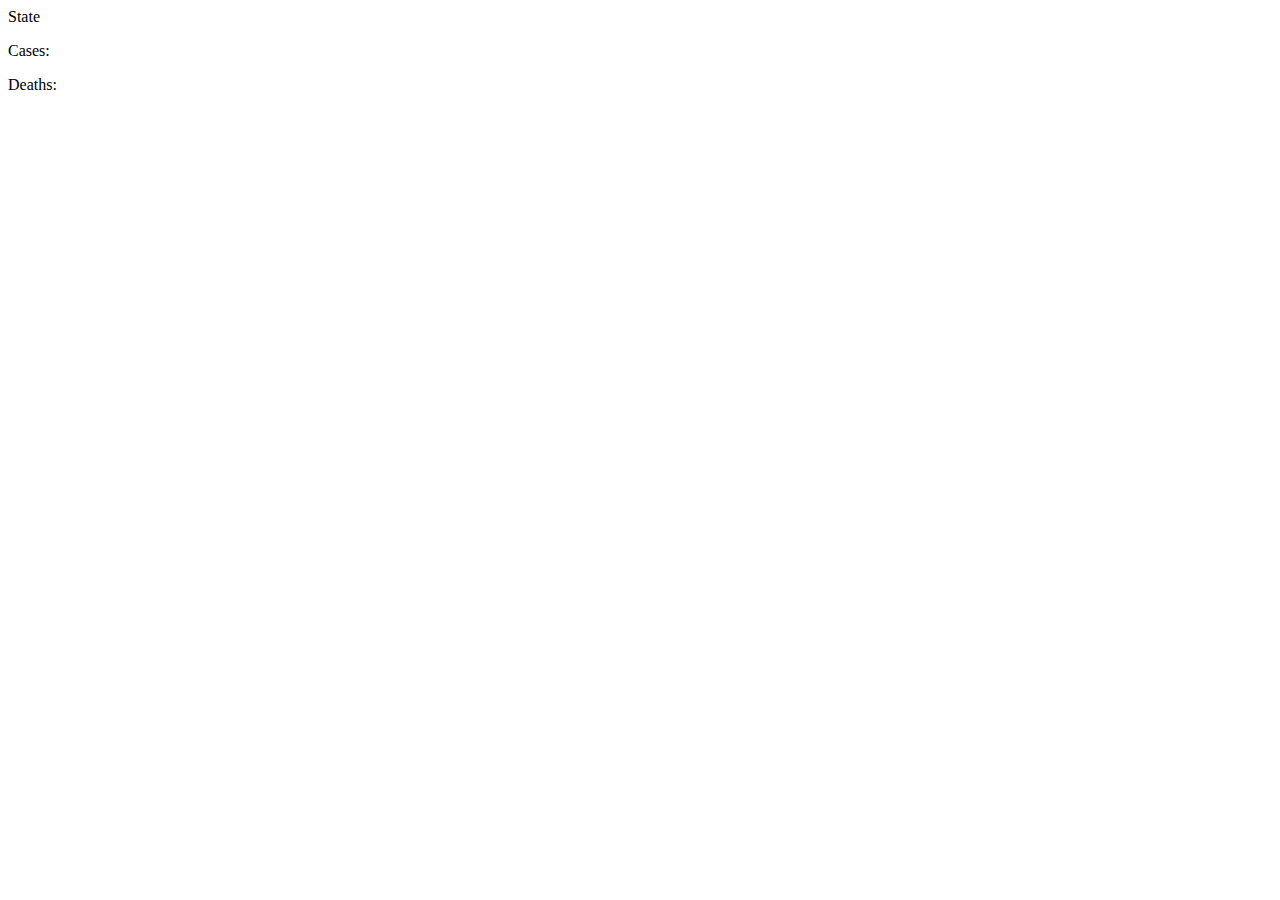
<file: Week4/index.html>
<!DOCTYPE html>
<html lang="en">
<head>
    <meta charset="UTF-8">
    <meta http-equiv="X-UA-Compatible" content="IE=edge">
    <meta name="viewport" content="width=device-width, initial-scale=1.0">
    <title>Document</title>
    <!-- CSS only -->
    <link href="https://cdn.jsdelivr.net/npm/bootstrap@5.0.0-beta3/dist/css/bootstrap.min.css" rel="stylesheet" integrity="sha384-eOJMYsd53ii+scO/bJGFsiCZc+5NDVN2yr8+0RDqr0Ql0h+rP48ckxlpbzKgwra6" crossorigin="anonymous">    
</head>
<body>
    <div class="container-fluid">
        <div class="row">
            <div class="col-4">
                <div class="card">
                    <div class="card-header">
                      State
                    </div>
                    <div class="card-body">
                      <p>Cases: </p>
                      <p>Deaths: </p>
                    </div>
                  </div>
            </div>
        </div>
    </div>
    <!-- JavaScript Bundle with Popper -->
    <script src="https://cdn.jsdelivr.net/npm/bootstrap@5.0.0-beta3/dist/js/bootstrap.bundle.min.js" integrity="sha384-JEW9xMcG8R+pH31jmWH6WWP0WintQrMb4s7ZOdauHnUtxwoG2vI5DkLtS3qm9Ekf" crossorigin="anonymous"></script>
    
    <!-- <script src="js/data.js"></script> -->

    <script>
        console.log('hi');
    </script>
</body>
</html>
</file>
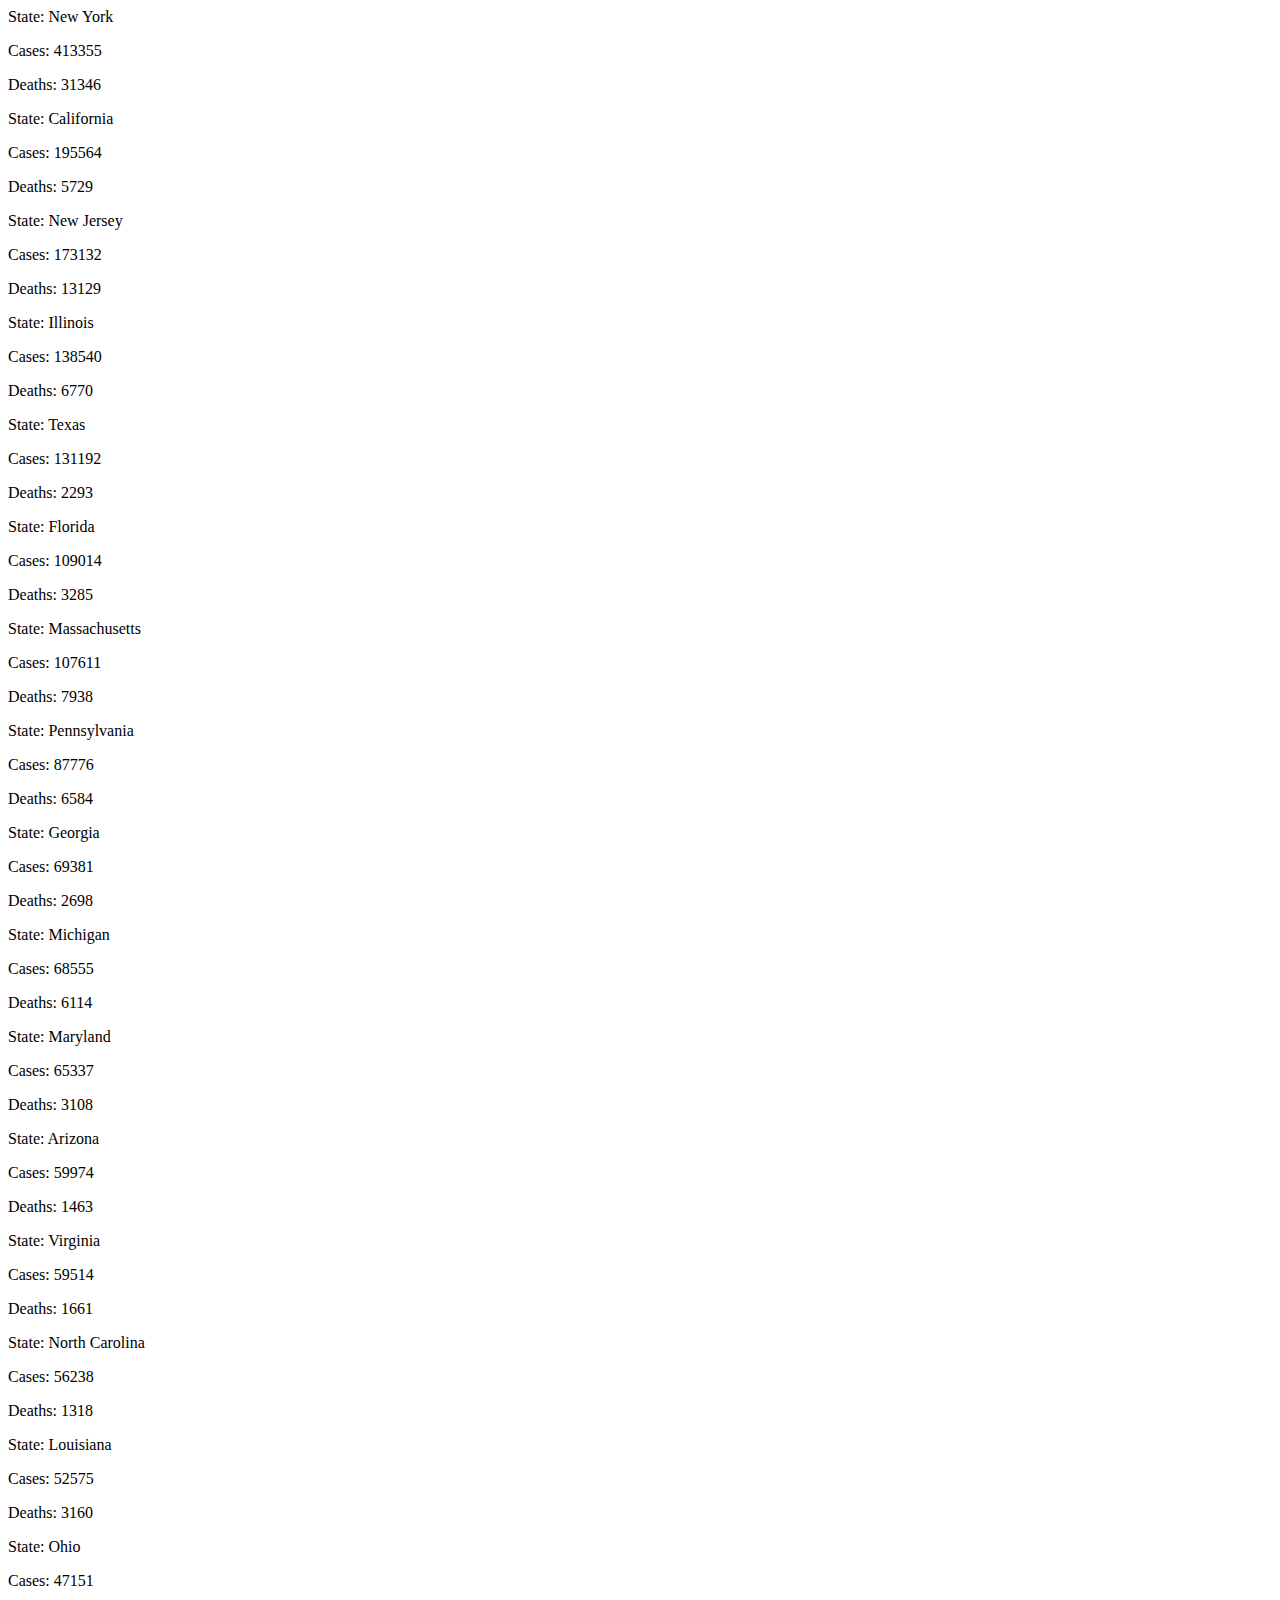
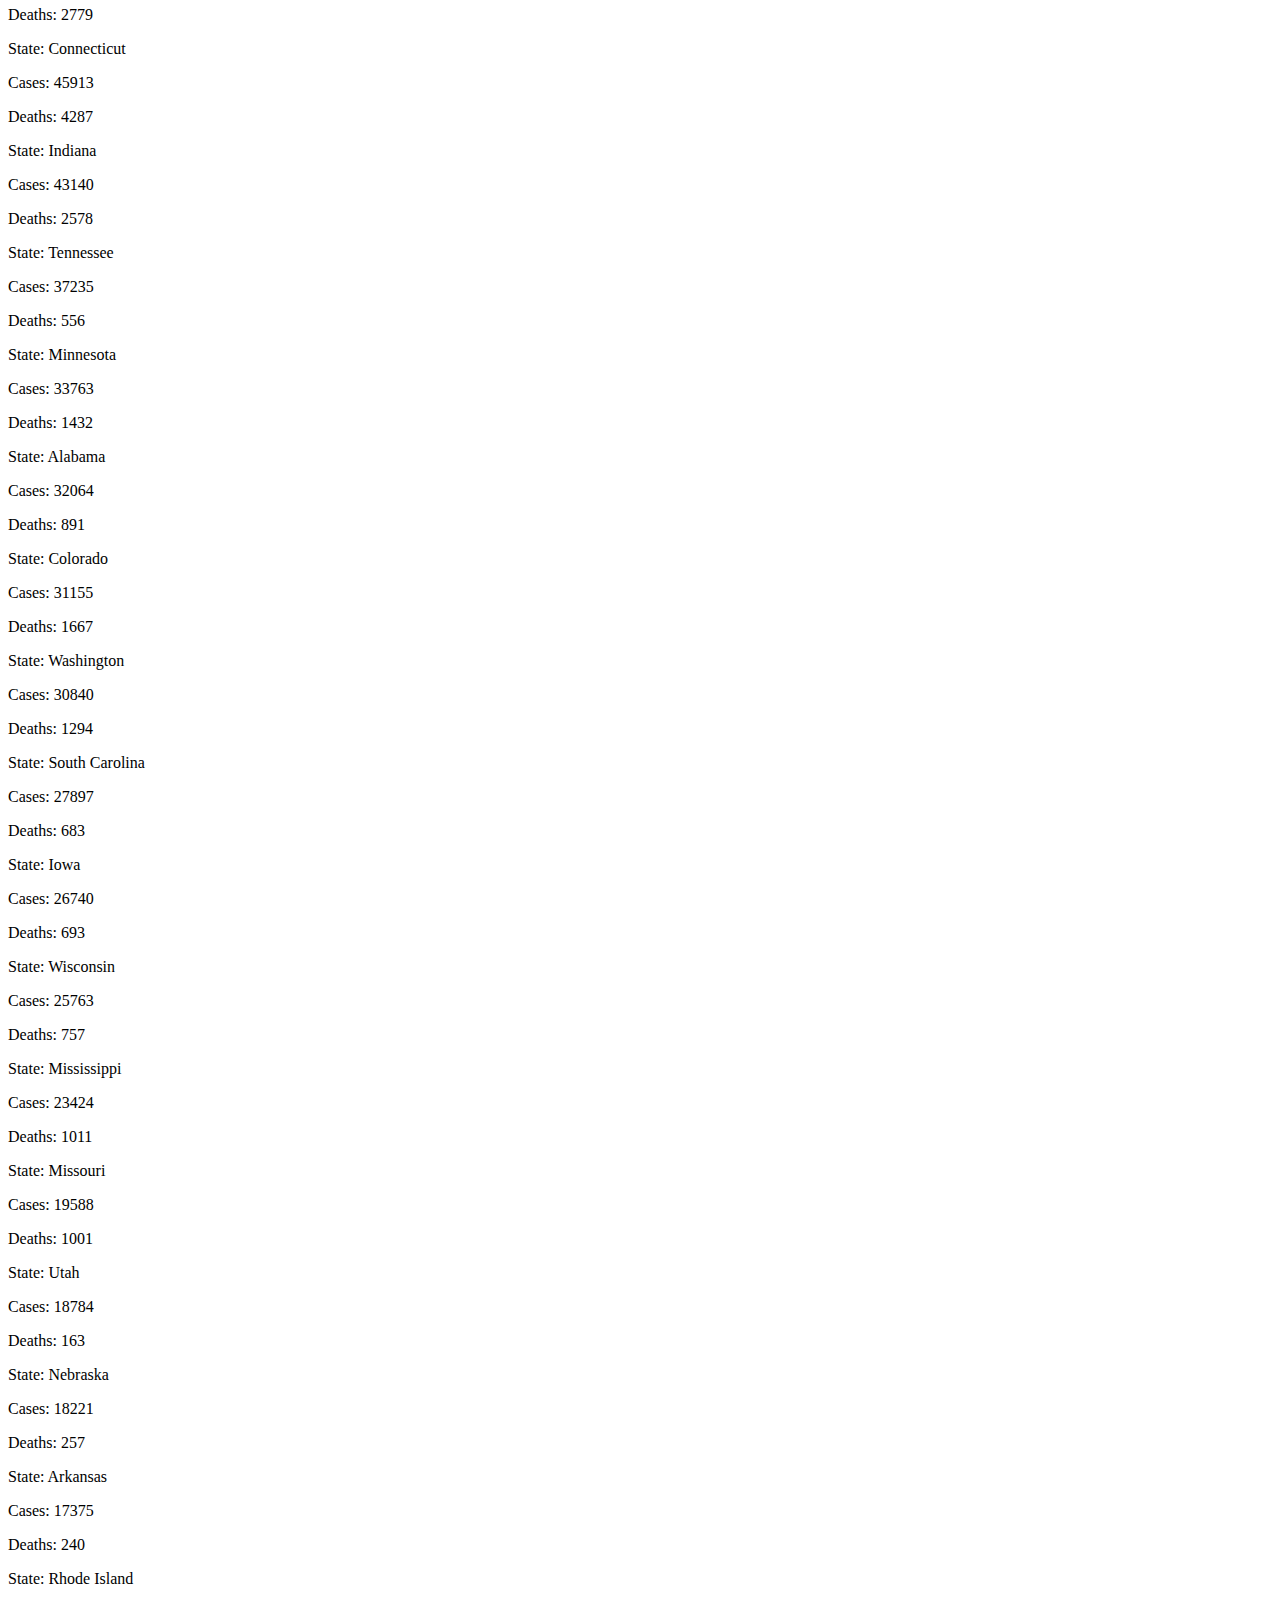
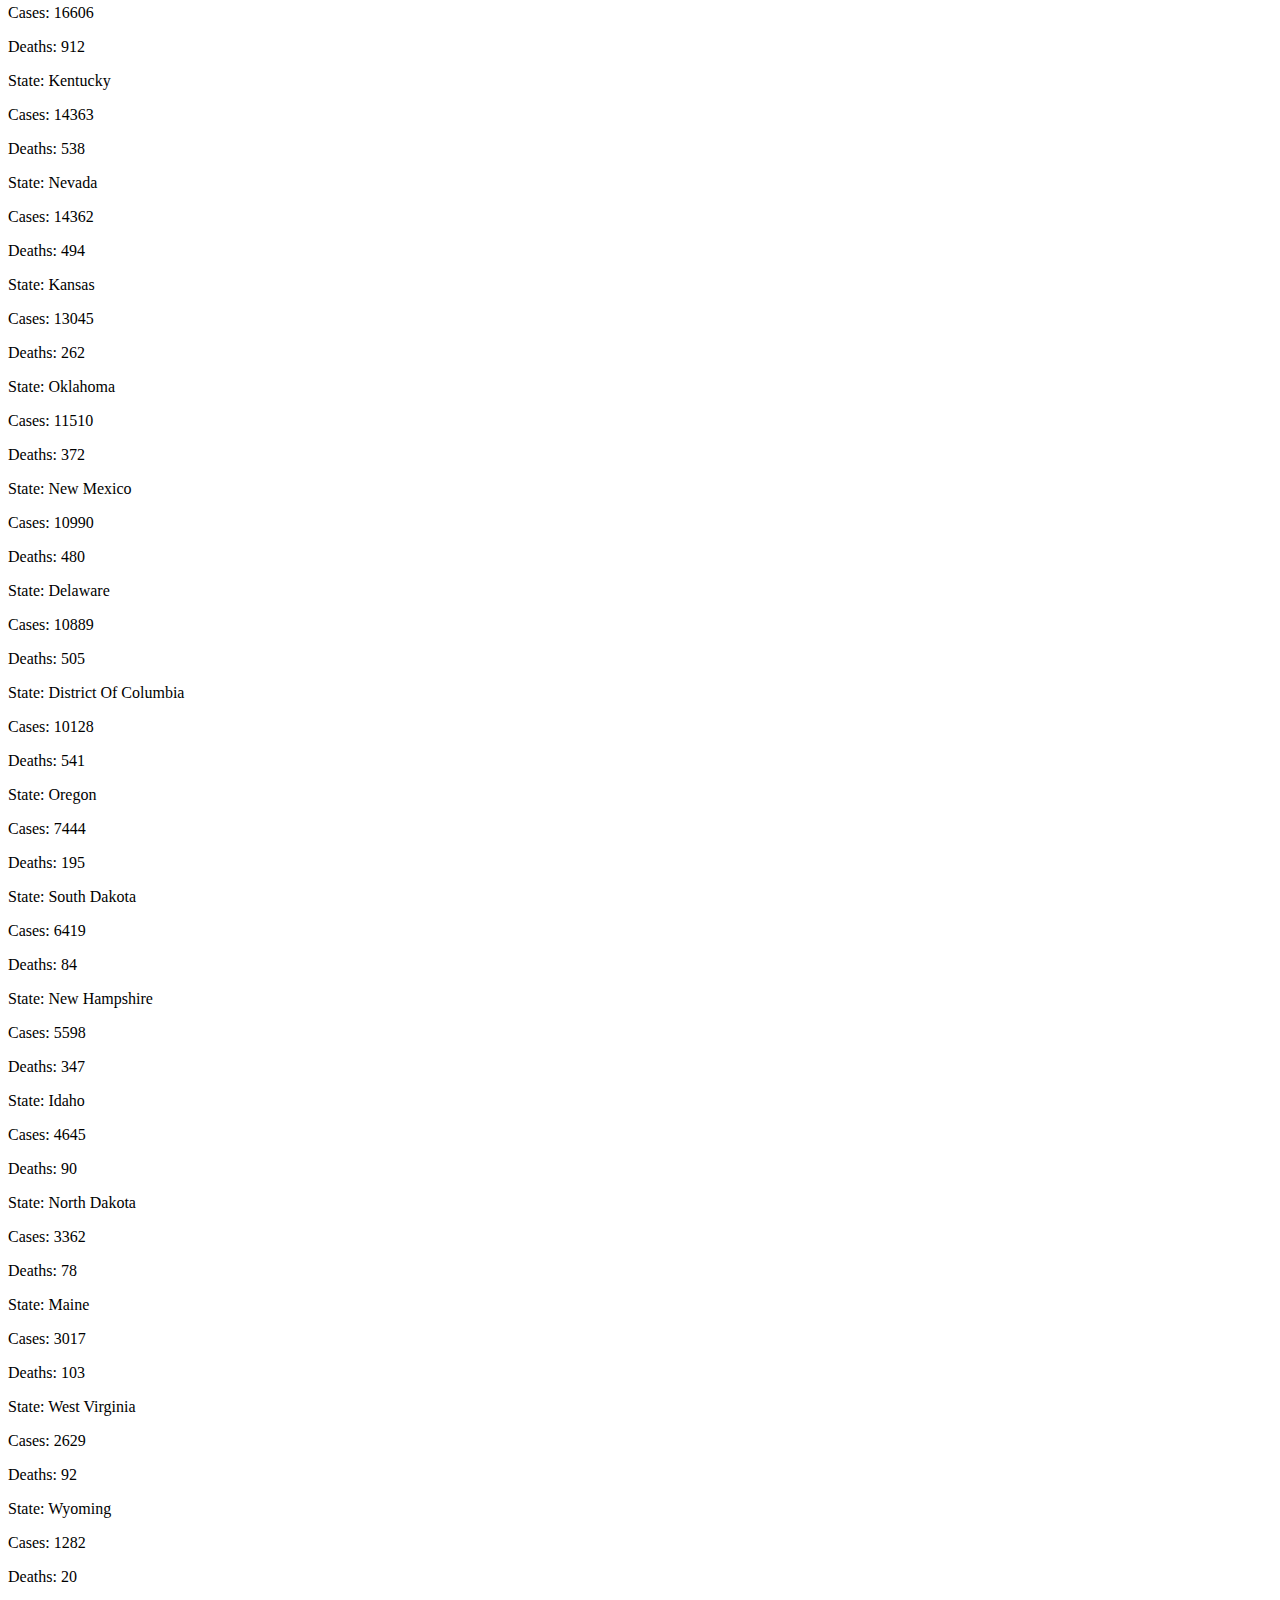
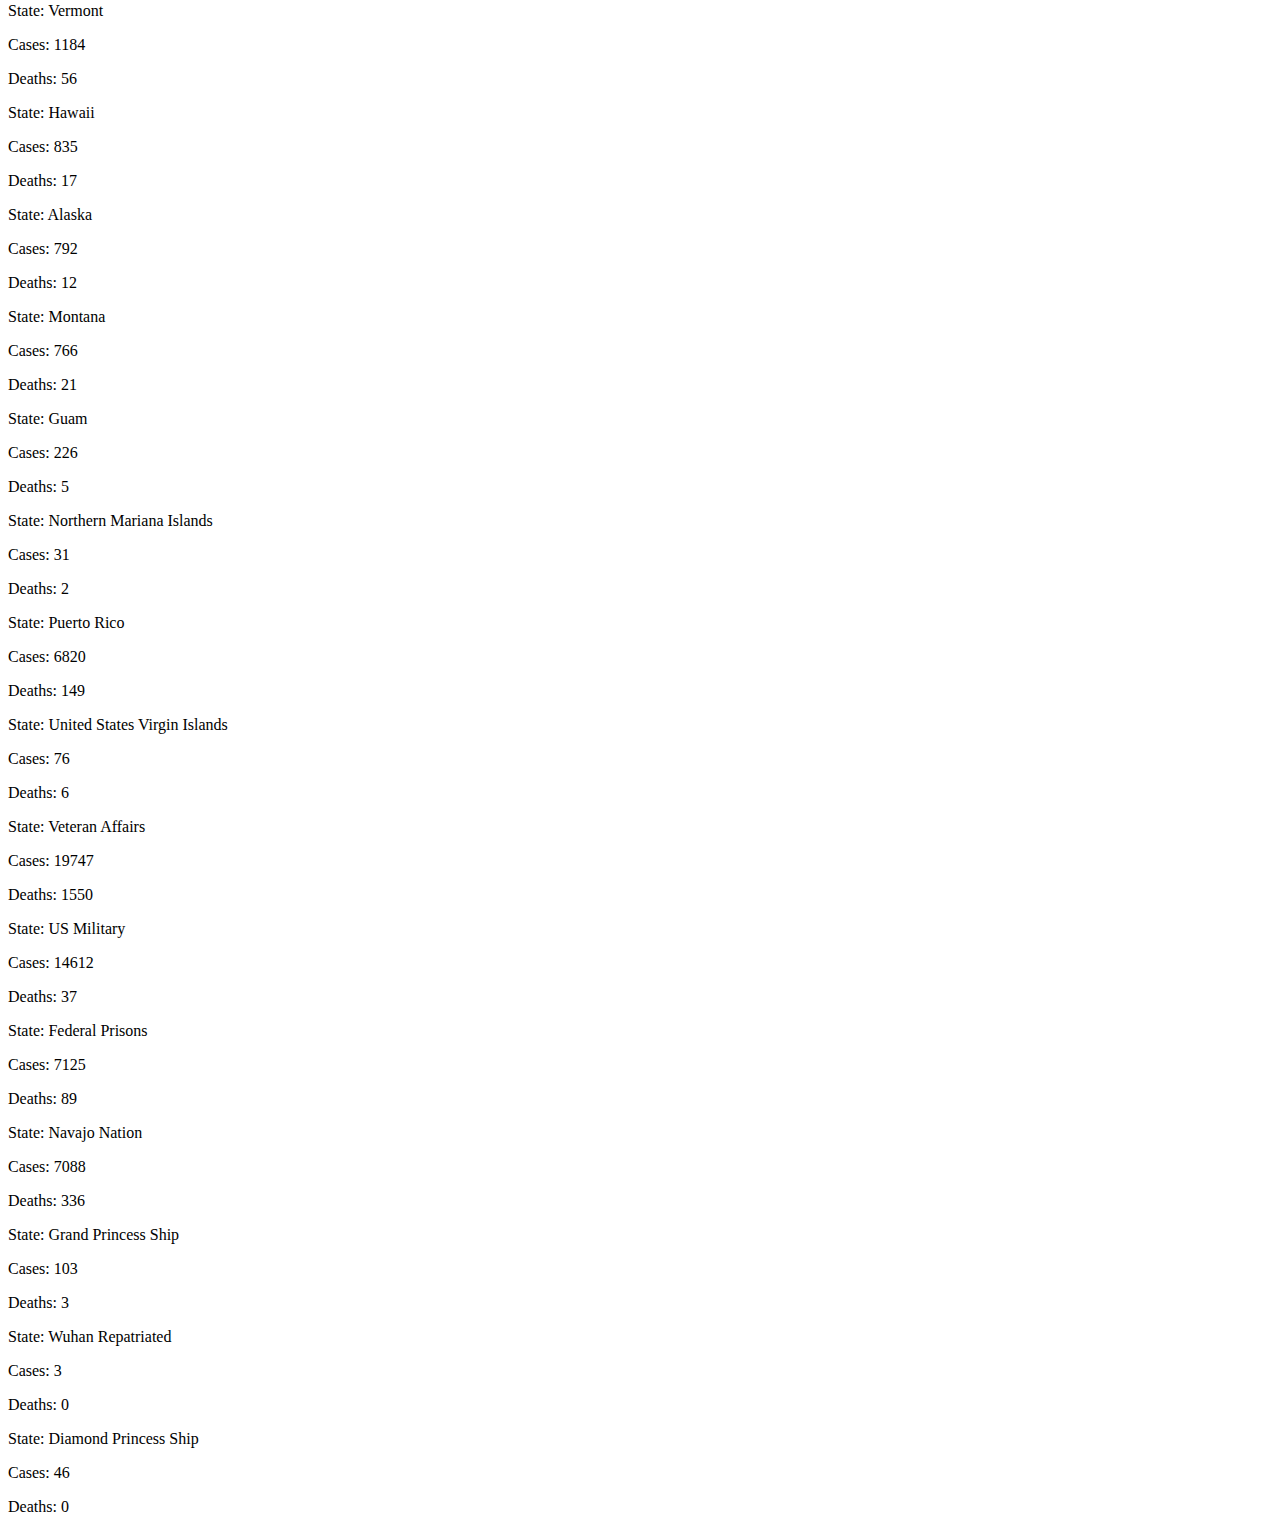
<file: Week4/corona/index.html>
<!DOCTYPE html>
<html lang="en">
<head>
    <meta charset="UTF-8">
    <meta http-equiv="X-UA-Compatible" content="IE=edge">
    <meta name="viewport" content="width=device-width, initial-scale=1.0">
    <title>Document</title>
    <!-- CSS only -->
    <link href="https://cdn.jsdelivr.net/npm/bootstrap@5.0.0-beta3/dist/css/bootstrap.min.css" rel="stylesheet" integrity="sha384-eOJMYsd53ii+scO/bJGFsiCZc+5NDVN2yr8+0RDqr0Ql0h+rP48ckxlpbzKgwra6" crossorigin="anonymous">    
</head>
<body>
    <div class="container-fluid">
        <div class="row">

        </div>
    </div>
    <!-- JavaScript Bundle with Popper -->
    <script src="https://cdn.jsdelivr.net/npm/bootstrap@5.0.0-beta3/dist/js/bootstrap.bundle.min.js" integrity="sha384-JEW9xMcG8R+pH31jmWH6WWP0WintQrMb4s7ZOdauHnUtxwoG2vI5DkLtS3qm9Ekf" crossorigin="anonymous"></script>
    <script src="js/data.js"></script>
    <script>
        var card = "";
        var divRow = document.querySelector('.row');

        for(var index = 0; index < data.length; index++){
            
            card = card + `<div class="col-4">
                <div class="card">
                    <div class="card-header">
                      State: ${data[index].state}
                    </div>
                    <div class="card-body">
                      <p>Cases: ${data[index].cases} </p>
                      <p>Deaths: ${data[index].deaths} </p>
                    </div>
                  </div>
            </div>`;

        }

        // card => HTML for 62 cards worth of data
        // Where do we append, What do we append
        divRow.innerHTML = card;

    </script>
</body>
</html>
</file>
